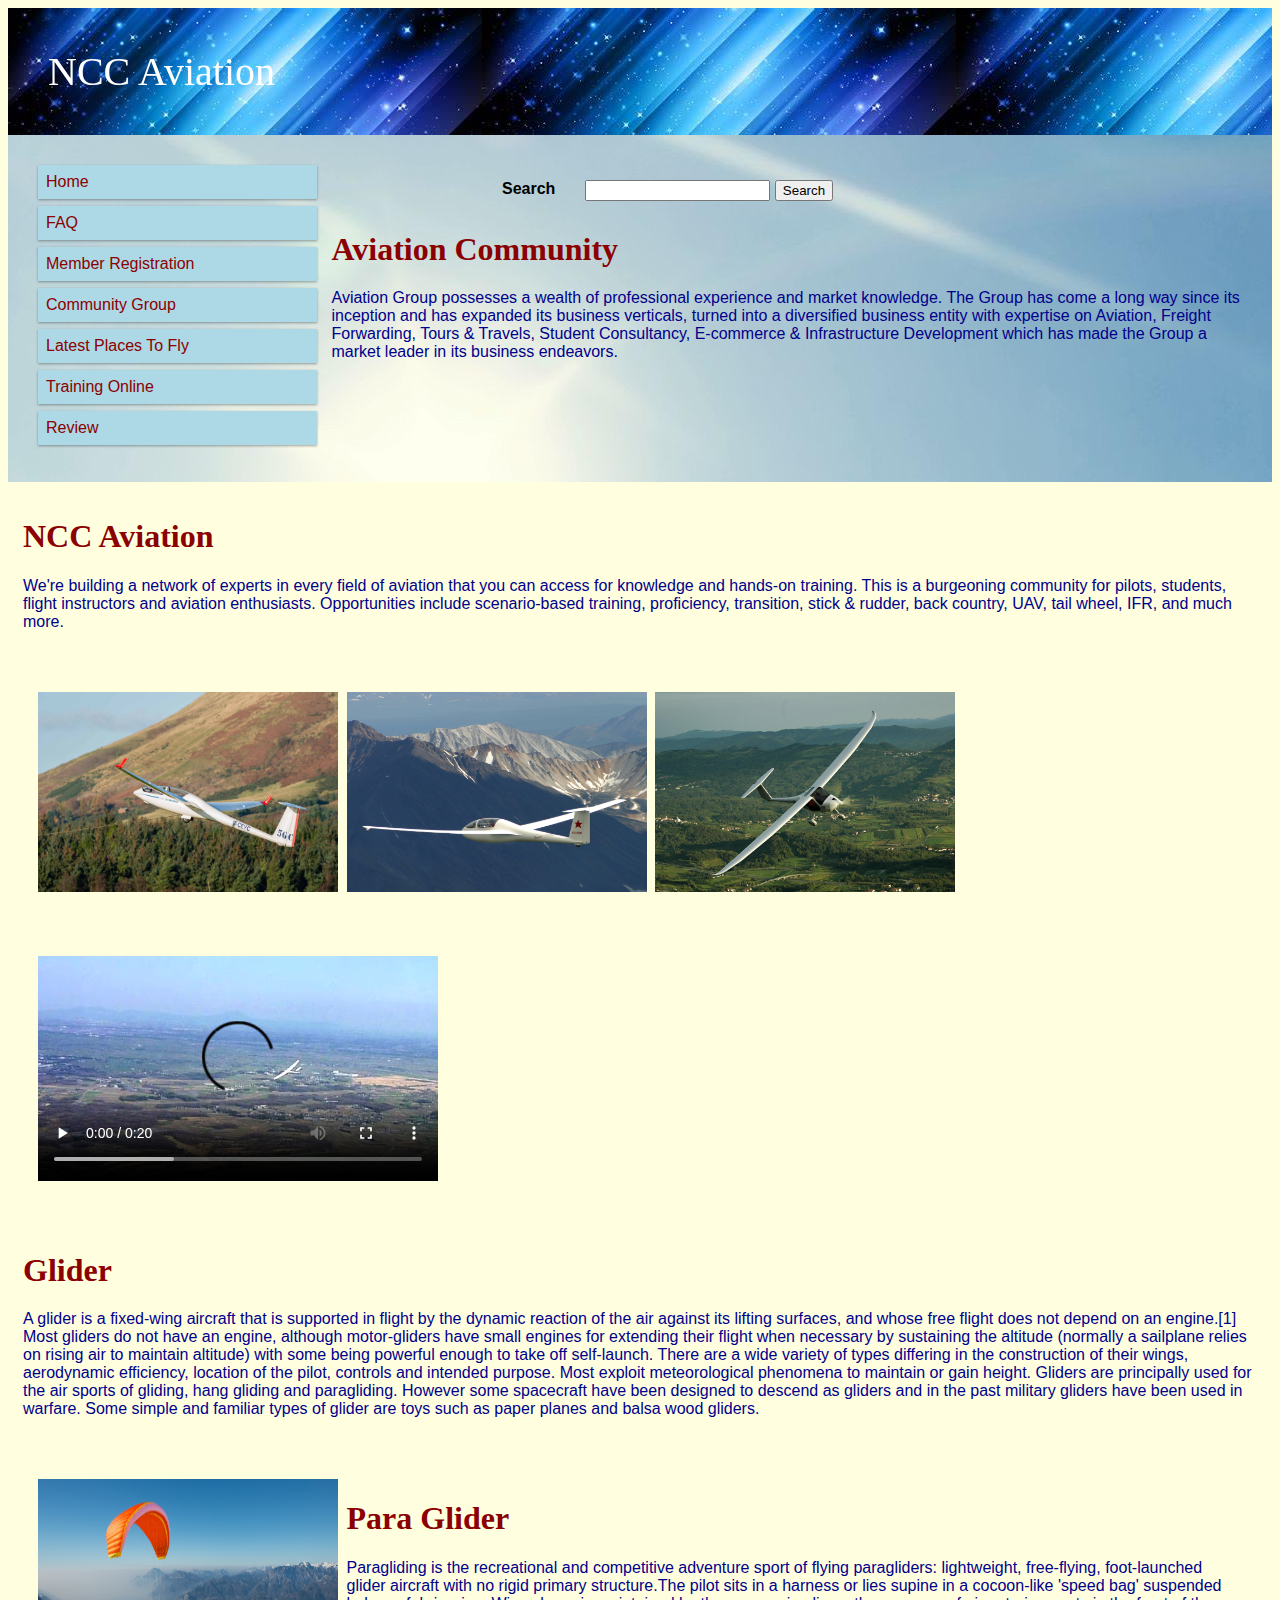
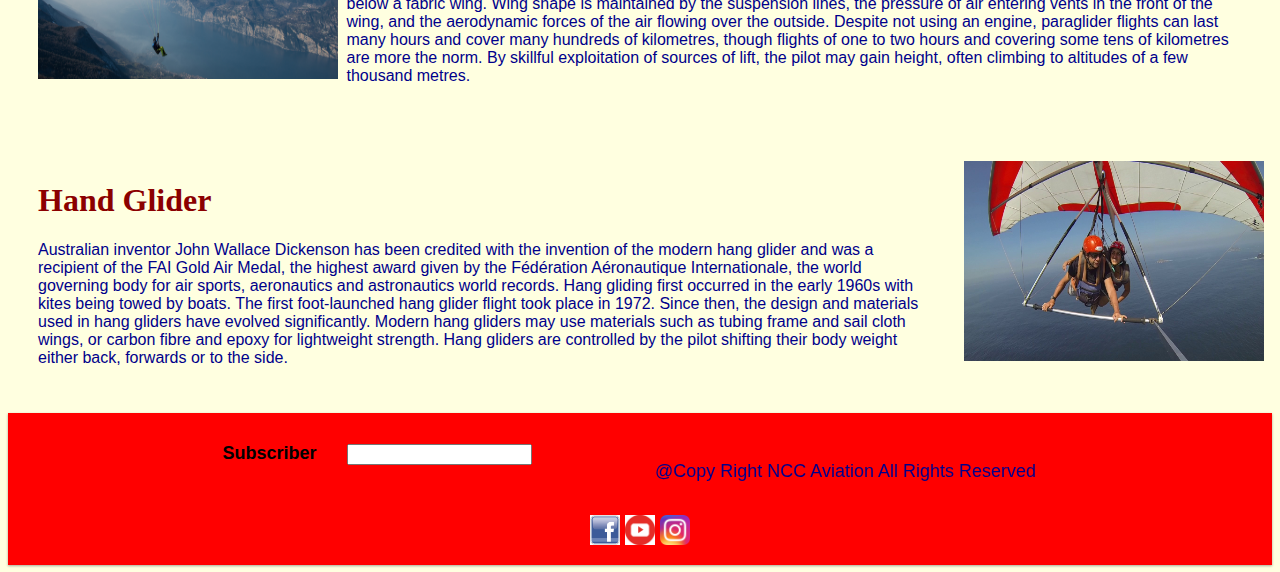
<file: index.html>
<!DOCTYPE html>
<html>

<head>
	<meta name="viewport" content="width=device-width, initial-scale=1.0">
	<title>Home</title>
	<link rel="stylesheet" type="text/css" href="WebCss.css">
</head>

<body>
	<header>NCC Aviation</header>
	<section>
		<div class="col-3 col-m-12" id="Cloudbg">
			<nav class="col-3 col-m-3 menu">
				<ul>
					<li><a href="/">Home</a></li>
					<li><a href="FAQ.html">FAQ</a></li>
					<li><a href="Member Registration.html">Member Registration</a></li>
					<li><a href="Community Group.html">Community Group</a></li>
					<li><a href="Latest Places To Fly.html">Latest Places To Fly</a></li>
					<li><a href="Training Online.html">Training Online</a></li>
					<li><a href="Review.html">Review</a></li>
				</ul>
			</nav>
			<div class="col-6 col-m-9">
				<form>
					<div class="col-3 col-m-3" style="text-align: right;">
						<b>Search</b>
					</div>
					<div class="col-3 col-m-6">
						<input type="text" name="">
						<input type="button" name="btnsearch" value="Search">
					</div>

				</form>
			</div>
			<br>
			<br>
			<br>
			<div>

				<h1 style="text-align: left;">Aviation Community</h1>
				<p>
					Aviation Group possesses a wealth of professional experience and market knowledge. The Group has
					come a long way since its inception and has expanded its business verticals, turned into a
					diversified business entity with expertise on Aviation, Freight Forwarding, Tours & Travels, Student
					Consultancy, E-commerce & Infrastructure Development which has made the Group a market leader in its
					business endeavors.
				</p>
			</div>
		</div>
		<div class="col-3 col-m-12">
			<h1>NCC Aviation</h1>
			<p>We're building a network of experts in every field of aviation that you can access for knowledge and
				hands-on training. This is a burgeoning community for pilots, students, flight instructors and aviation
				enthusiasts. Opportunities include scenario-based training, proficiency, transition, stick & rudder,
				back country, UAV, tail wheel, IFR, and much more.</p>
		</div>
		<div class="col-3 col-m-12">
			<div class="col-3 col-m-3">
				<img src="Image/G2.jfif" width="300" height="200">
			</div>
			<div class="col-3 col-m-3">
				<img src="Image/G3.jfif" width="300" height="200">
			</div>
			<div class="col-3 col-m-3">
				<img src="Image/G4.jfif" width="300" height="200">
			</div>
		</div>
		<div class="col-3 col-m-12">
			<div class="col-3 col-m-6">
				<video width="400px" controls="">
					<source src="Image/GV.webm" type="video/webm">
				</video>
			</div>
		</div>
		<div class="col-3 col-m-12">
			<h1>Glider</h1>
			<p>A glider is a fixed-wing aircraft that is supported in flight by the dynamic reaction of the air against
				its lifting surfaces, and whose free flight does not depend on an engine.[1] Most gliders do not have an
				engine, although motor-gliders have small engines for extending their flight when necessary by
				sustaining the altitude (normally a sailplane relies on rising air to maintain altitude) with some being
				powerful enough to take off self-launch.

				There are a wide variety of types differing in the construction of their wings, aerodynamic efficiency,
				location of the pilot, controls and intended purpose. Most exploit meteorological phenomena to maintain
				or gain height. Gliders are principally used for the air sports of gliding, hang gliding and
				paragliding. However some spacecraft have been designed to descend as gliders and in the past military
				gliders have been used in warfare. Some simple and familiar types of glider are toys such as paper
				planes and balsa wood gliders.</p>
		</div>
		<div class="col-3 col-m-12">
			<div class="col-3 col-m-3">
				<img src="Image/PG.jfif" width="300" height="200">
			</div>
			<div class="col-3 col-m-9">
				<h1>Para Glider</h1>
				<p>Paragliding is the recreational and competitive adventure sport of flying paragliders: lightweight,
					free-flying, foot-launched glider aircraft with no rigid primary structure.The pilot sits in a
					harness or lies supine in a cocoon-like 'speed bag' suspended below a fabric wing. Wing shape is
					maintained by the suspension lines, the pressure of air entering vents in the front of the wing, and
					the aerodynamic forces of the air flowing over the outside.

					Despite not using an engine, paraglider flights can last many hours and cover many hundreds of
					kilometres, though flights of one to two hours and covering some tens of kilometres are more the
					norm. By skillful exploitation of sources of lift, the pilot may gain height, often climbing to
					altitudes of a few thousand metres.</p>
			</div>
		</div>
		<div class="col-3 col-m-12">
			<div class="col-3 col-m-9">
				<h1>Hand Glider</h1>
				<p>Australian inventor John Wallace Dickenson has been credited with the invention of the modern hang
					glider and was a recipient of the FAI Gold Air Medal, the highest award given by the Fédération
					Aéronautique Internationale, the world governing body for air sports, aeronautics and astronautics
					world records.

					Hang gliding first occurred in the early 1960s with kites being towed by boats. The first
					foot-launched hang glider flight took place in 1972. Since then, the design and materials used in
					hang gliders have evolved significantly. Modern hang gliders may use materials such as tubing frame
					and sail cloth wings, or carbon fibre and epoxy for lightweight strength.

					Hang gliders are controlled by the pilot shifting their body weight either back, forwards or to the
					side.</p>
			</div>
			<div class="col-3 col-m-3">
				<img src="Image/HG.jpg" width="300" height="200">
			</div>
		</div>
	</section>
	<footer class="col-3 col-m-12">

		<div class="col-3 col-m-3" style="text-align: right;">
			<b>Subscriber</b>
		</div>
		<div class="col-3 col-m-3" style="text-align: left;">
			<input type="text" name="">

		</div>


		<p class="col-3 col-m-6" style="text-align: left;">@Copy Right NCC Aviation All Rights Reserved</p>
		<a href="www.facebook.com"><img src="Image/IconF.jfif" width="30px" height="30px"></a>
		<a href="https://www.youtube.com/"><img src="Image/IconY.jfif" width="30px" height="30px"></a>
		<a href="www.instagram.com"><img src="Image/IconI.png" width="30px" height="30px"></a>
	</footer>
</body>

</html>
</file>
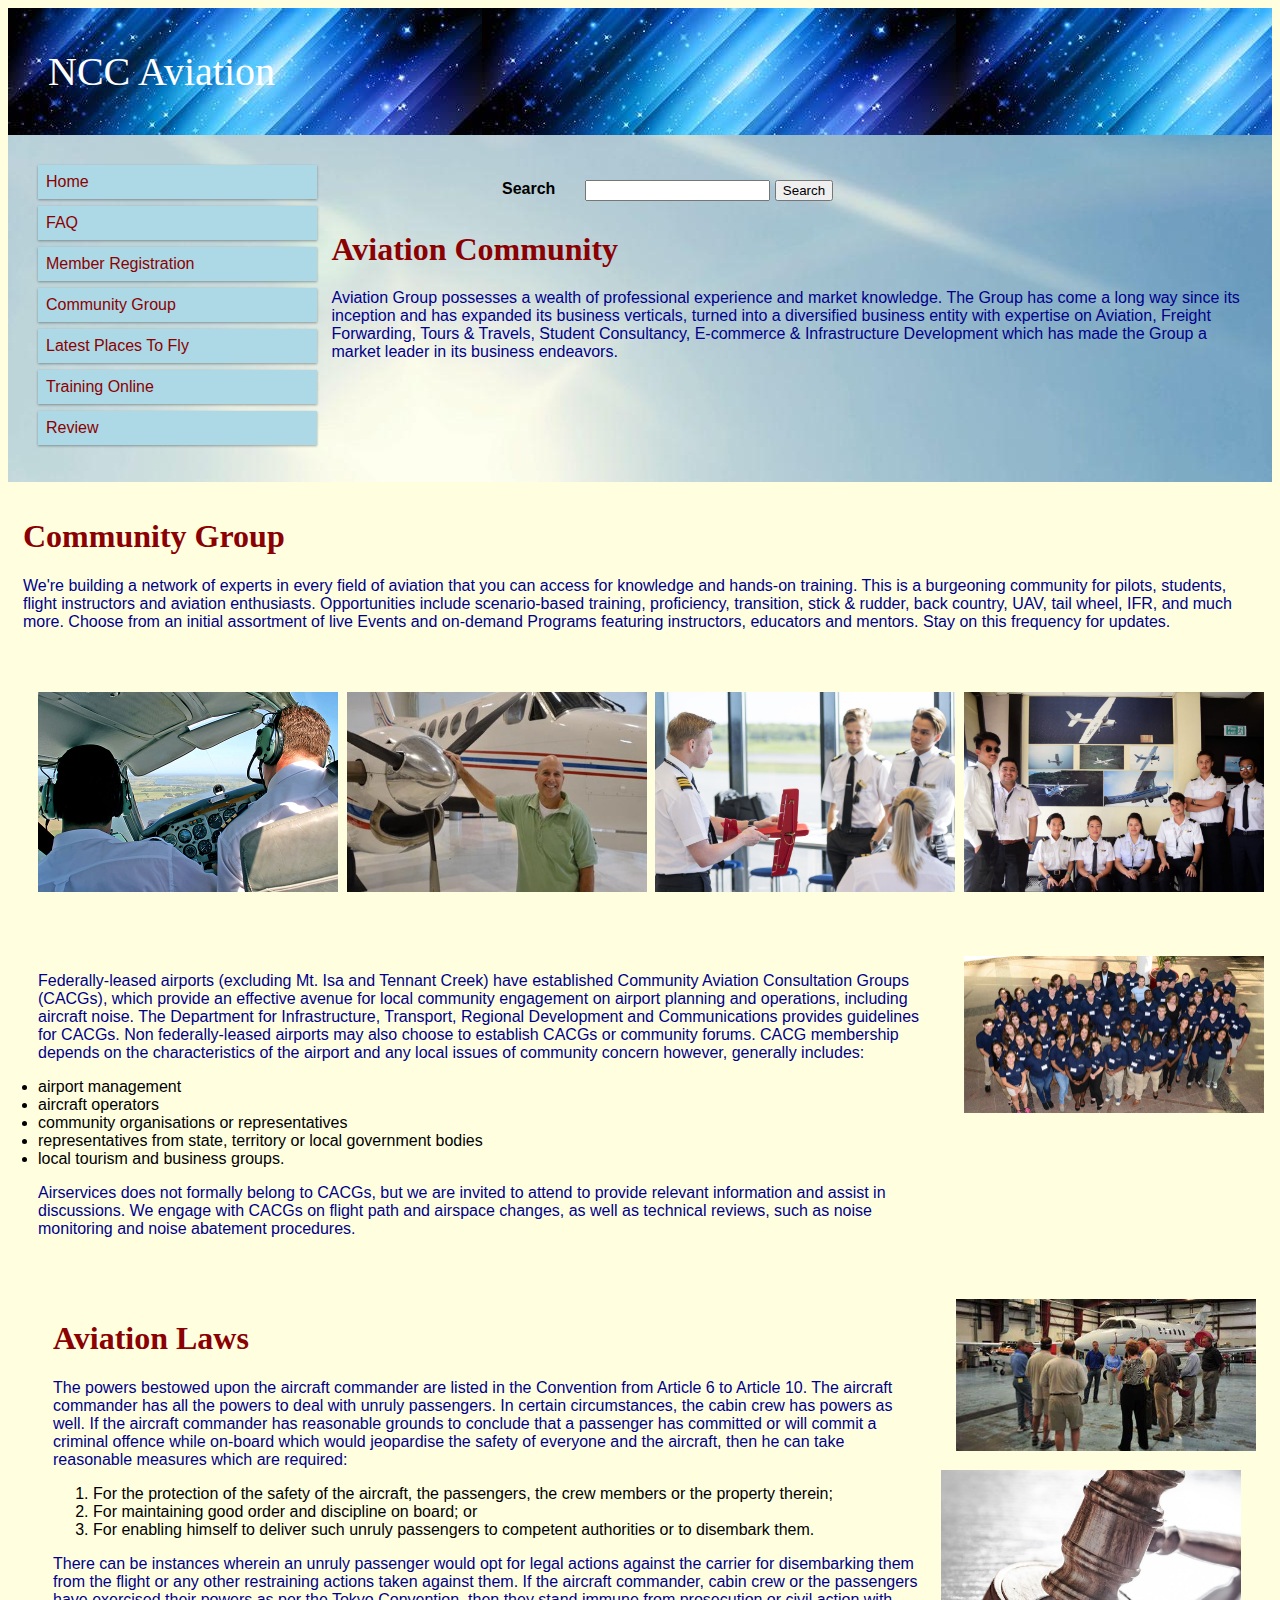
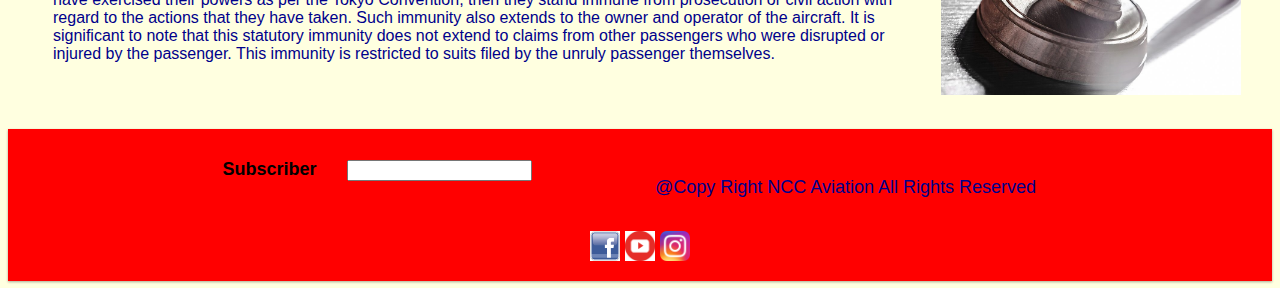
<file: Community Group.html>
<!DOCTYPE html>
<html>

<head>
	<meta name="viewport" content="width=device-width, initial-scale=1.0">
	<title>Community Group</title>
	<link rel="stylesheet" type="text/css" href="WebCss.css">
</head>

<body>
	<header>NCC Aviation</header>
	<section>
		<div class="col-3 col-m-12" id="Cloudbg">
			<nav class="col-3 col-m-3 menu">
				<ul>
					<li><a href="index.html">Home</a></li>
					<li><a href="FAQ.html">FAQ</a></li>
					<li><a href="Member Registration.html">Member Registration</a></li>
					<li><a href="Community Group.html">Community Group</a></li>
					<li><a href="Latest Places To Fly.html">Latest Places To Fly</a></li>
					<li><a href="Training Online.html">Training Online</a></li>
					<li><a href="Review.html">Review</a></li>
				</ul>
			</nav>
			<div class="col-6 col-m-9">

				<div class="col-3 col-m-3" style="text-align: right;">
					<b>Search</b>
				</div>
				<div class="col-3 col-m-6">
					<input type="text" name="">
					<input type="button" name="btnsearch" value="Search">
				</div>
			</div>
			<br>
			<br>
			<br>
			<div>

				<h1 style="text-align: left;">Aviation Community</h1>
				<p>
					Aviation Group possesses a wealth of professional experience and market knowledge. The Group has
					come a long way since its inception and has expanded its business verticals, turned into a
					diversified business entity with expertise on Aviation, Freight Forwarding, Tours & Travels, Student
					Consultancy, E-commerce & Infrastructure Development which has made the Group a market leader in its
					business endeavors.
				</p>
			</div>
		</div>
		<div class="col-3 col-m-12">
			<h1>Community Group</h1>
			<p>We're building a network of experts in every field of aviation that you can access for knowledge and
				hands-on training. This is a burgeoning community for pilots, students, flight instructors and aviation
				enthusiasts. Opportunities include scenario-based training, proficiency, transition, stick & rudder,
				back country, UAV, tail wheel, IFR, and much more.
				Choose from an initial assortment of live Events and on-demand Programs featuring instructors, educators
				and mentors. Stay on this frequency for updates.</p>
		</div>
		<div class="col-3 col-m-12">
			<div class="col-3 col-m-3">
				<img src="Image/AG2.jfif" width="300" height="200">
			</div>
			<div class="col-3 col-m-3">
				<img src="Image/AG5.jpg" width="300" height="200">
			</div>
			<div class="col-3 col-m-3">
				<img src="Image/AG3.jpg" width="300" height="200">
			</div>
			<div class="col-3 col-m-3">
				<img src="Image/AG4.jpg" width="300" height="200">
			</div>
		</div>
		<div class="col-3 col-m-12">
			<div class="col-3 col-m-9">
				<p>Federally-leased airports (excluding Mt. Isa and Tennant Creek) have established Community Aviation
					Consultation Groups (CACGs), which provide an effective avenue for local community engagement on
					airport planning and operations, including aircraft noise. The Department for Infrastructure,
					Transport, Regional Development and Communications provides guidelines for CACGs.

					Non federally-leased airports may also choose to establish CACGs or community forums.

					CACG membership depends on the characteristics of the airport and any local issues of community
					concern however, generally includes:

					<li>airport management</li>
					<li>aircraft operators</li>
					<li>community organisations or representatives</li>
					<li>representatives from state, territory or local government bodies</li>
					<li>local tourism and business groups.</li>
				<p>Airservices does not formally belong to CACGs, but we are invited to attend to provide relevant
					information and assist in discussions. We engage with CACGs on flight path and airspace changes, as
					well as technical reviews, such as noise monitoring and noise abatement procedures.</p>
			</div>
			<div class="col-3 col-m-3">
				<img src="Image/AG1.jpg" width="300">

			</div>
			</p>
			<div class="col-3 col-m-12">
				<div class="col-3 col-m-9">
					<h1>Aviation Laws</h1>
					<p>The powers bestowed upon the aircraft commander are listed in the Convention from Article 6 to
						Article 10. The aircraft commander has all the powers to deal with unruly passengers. In certain
						circumstances, the cabin crew has powers as well. If the aircraft commander has reasonable
						grounds to conclude that a passenger has committed or will commit a criminal offence while
						on-board which would jeopardise the safety of everyone and the aircraft, then he can take
						reasonable measures which are required:
					<ol type="1">
						<li>For the protection of the safety of the aircraft, the passengers, the crew members or the
							property therein;</li>
						<li>For maintaining good order and discipline on board; or</li>
						<li>For enabling himself to deliver such unruly passengers to competent authorities or to
							disembark them.</li>
					</ol>
					<p>There can be instances wherein an unruly passenger would opt for legal actions against the
						carrier for disembarking them from the flight or any other restraining actions taken against
						them. If the aircraft commander, cabin crew or the passengers have exercised their powers as per
						the Tokyo Convention, then they stand immune from prosecution or civil action with regard to the
						actions that they have taken. Such immunity also extends to the owner and operator of the
						aircraft.

						It is significant to note that this statutory immunity does not extend to claims from other
						passengers who were disrupted or injured by the passenger. This immunity is restricted to suits
						filed by the unruly passenger themselves.
					</p>
				</div>
				<div class="col-3 col-m-3">
					<img src="Image/AG6.jfif" width="300">
				</div>
				<br>
				<br>
				<img src="Image/AG7.jpg" width="300">

			</div>
	</section>
	
	<footer class="col-3 col-m-12">
		<div class="col-3 col-m-3" style="text-align: right;">
			<b>Subscriber</b>
		</div>
		<div class="col-3 col-m-3" style="text-align: left;">
			<input type="text" name="">
		</div>

		<p class="col-3 col-m-6" style="text-align: left;">@Copy Right NCC Aviation All Rights Reserved</p>
		<a href="www.facebook.com"><img src="Image/IconF.jfif" width="30px" height="30px"></a>
		<a href="www.youtube.com"><img src="Image/IconY.jfif" width="30px" height="30px"></a>
		<a href="www.instagram.com"><img src="Image/IconI.png" width="30px" height="30px"></a>
	</footer>
</body>

</html>
</file>
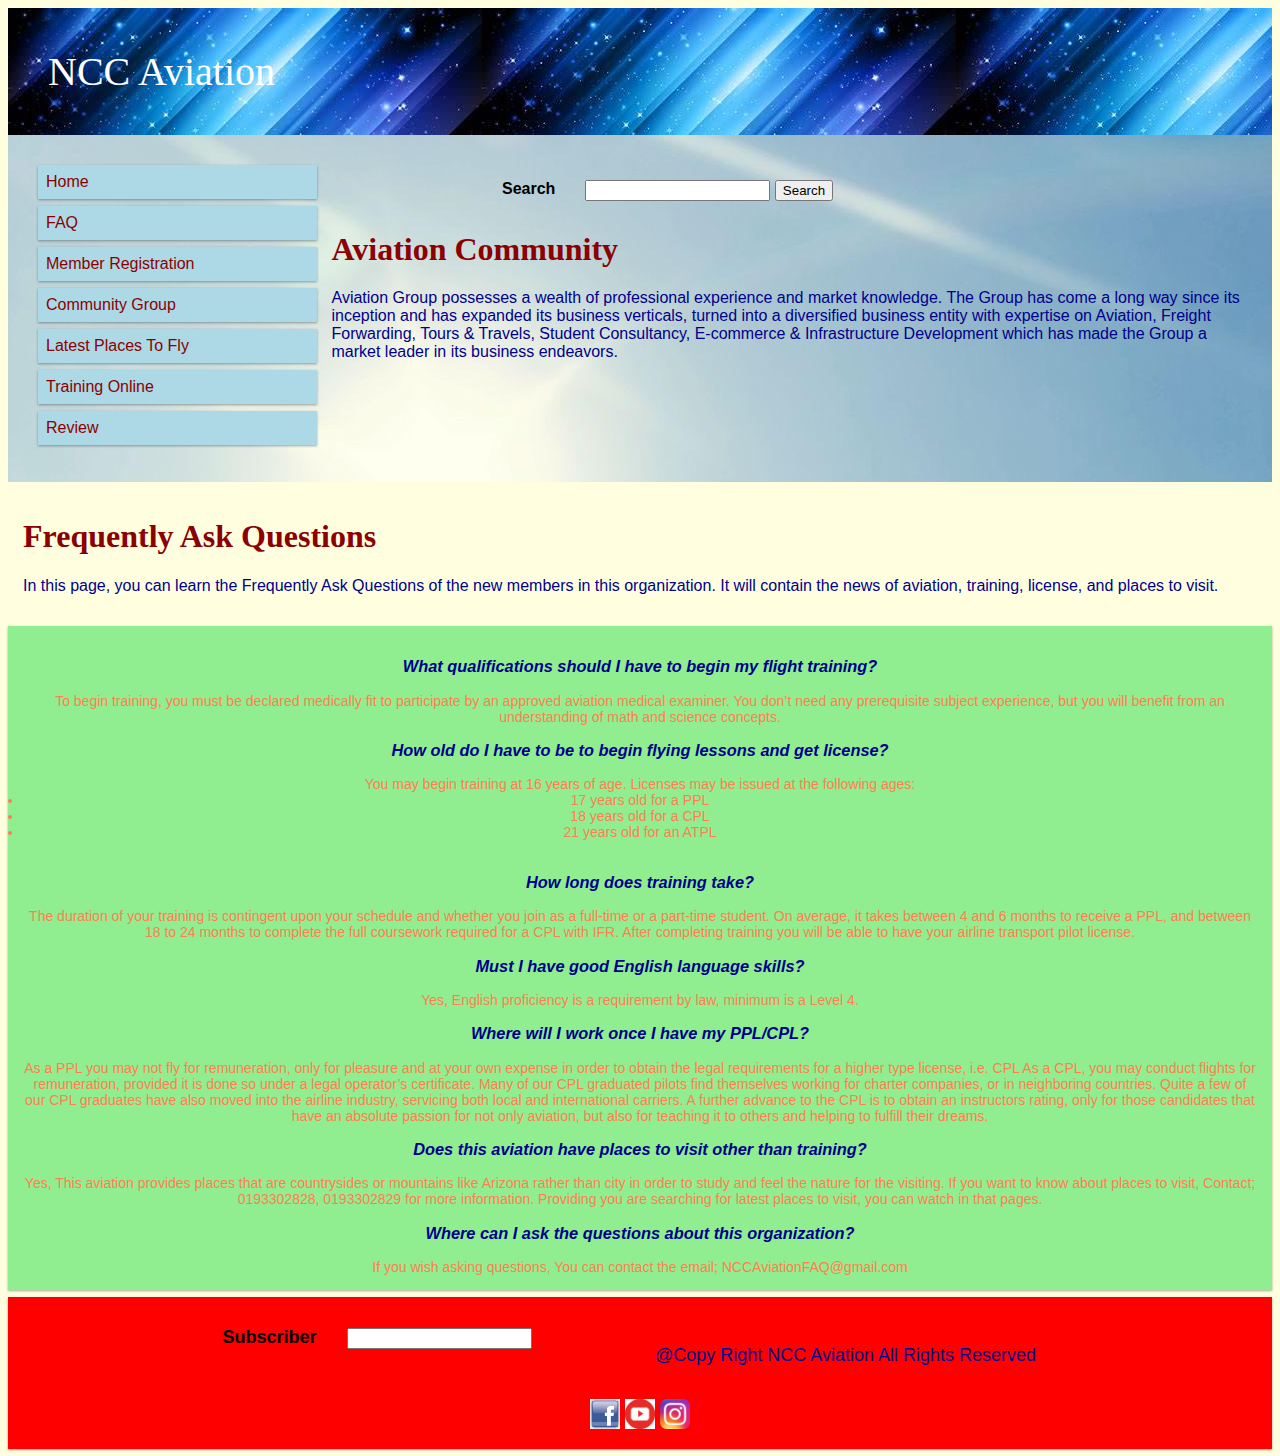
<file: FAQ.html>
<!DOCTYPE html>
<html>

<head>
	<meta name="viewport" content="width=device-width, initial-scale=1.0">
	<title>FAQ</title>
	<link rel="stylesheet" type="text/css" href="WebCss.css">
</head>

<body>
	<header>NCC Aviation</header>
	<section>
		<div class="col-3 col-m-12" id="Cloudbg">
			<nav class="col-3 col-m-3 menu">
				<ul>
					<li><a href="index.html">Home</a></li>
					<li><a href="FAQ.html">FAQ</a></li>
					<li><a href="Member Registration.html">Member Registration</a></li>
					<li><a href="Community Group.html">Community Group</a></li>
					<li><a href="Latest Places To Fly.html">Latest Places To Fly</a></li>
					<li><a href="Training Online.html">Training Online</a></li>
					<li><a href="Review.html">Review</a></li>
				</ul>
			</nav>
			<div class="col-6 col-m-9">
				<form>
					<div class="col-3 col-m-3" style="text-align: right;">
						<b>Search</b>
					</div>
					<div class="col-3 col-m-6">
						<input type="text" name="">
						<input type="button" name="btnsearch" value="Search">
					</div>

				</form>
			</div>
			<br>
			<br>
			<br>
			<div>

				<h1 style="text-align: left;">Aviation Community</h1>
				<p>
					Aviation Group possesses a wealth of professional experience and market knowledge. The Group has
					come a long way since its inception and has expanded its business verticals, turned into a
					diversified business entity with expertise on Aviation, Freight Forwarding, Tours & Travels, Student
					Consultancy, E-commerce & Infrastructure Development which has made the Group a market leader in its
					business endeavors.
				</p>
			</div>
		</div>
		<div class="col-3 col-m-12">
			<h1>Frequently Ask Questions</h1>
			<p>In this page, you can learn the Frequently Ask Questions of the new members in this organization. It will
				contain the news of aviation, training, license, and places to visit.</p>
		</div>
		<aside class="col-3 col-m-12">
			<h3>What qualifications should I have to begin my flight training?
			</h3>
			To begin training, you must be declared medically fit to participate by an approved aviation medical
			examiner. You don’t need any prerequisite subject experience, but you will benefit from an understanding of
			math and science concepts.<br>
			<h3>How old do I have to be to begin flying lessons and get license?</h3>
			You may begin training at 16 years of age. Licenses may be issued at the following ages:

			<li>17 years old for a PPL</li>
			<li>18 years old for a CPL</li>
			<li>21 years old for an ATPL</li>
			<br>
			<h3>How long does training take?
			</h3>
			The duration of your training is contingent upon your schedule and whether you join as a full-time or a
			part-time student. On average, it takes between 4 and 6 months to receive a PPL, and between 18 to 24 months
			to complete the full coursework required for a CPL with IFR. After completing training you will be able to
			have your airline transport pilot license.<br>
			<h3>Must I have good English language skills?
			</h3>
			Yes, English proficiency is a requirement by law, minimum is a Level 4.
			<br>
			<h3>
				Where will I work once I have my PPL/CPL?

			</h3>
			As a PPL you may not fly for remuneration, only for pleasure and at your own expense in order to obtain the
			legal requirements for a higher type license, i.e. CPL
			As a CPL, you may conduct flights for remuneration, provided it is done so under a legal operator’s
			certificate. Many of our CPL graduated pilots find themselves working for charter companies, or in
			neighboring countries. Quite a few of our CPL graduates have also moved into the airline industry, servicing
			both local and international carriers. A further advance to the CPL is to obtain an instructors rating, only
			for those candidates that have an absolute passion for not only aviation, but also for teaching it to others
			and helping to fulfill their dreams.<br>
			<h3>Does this aviation have places to visit other than training?
			</h3>
			Yes, This aviation provides places that are countrysides or mountains like Arizona rather than city in order
			to study and feel the nature for the visiting. If you want to know about places to visit, Contact;
			0193302828, 0193302829 for more information. Providing you are searching for latest places to visit, you can
			watch in that pages.
			<br>
			<h3>Where can I ask the questions about this organization?
			</h3>
			If you wish asking questions, You can contact the email; NCCAviationFAQ@gmail.com
			<br>
		</aside>
	</section>

	<footer class="col-3 col-m-12">
		<div class="col-3 col-m-3" style="text-align: right;">
			<b>Subscriber</b>
		</div>
		<div class="col-3 col-m-3" style="text-align: left;">
			<input type="text" name="">
		</div>
		<p class="col-3 col-m-6" style="text-align: left;">@Copy Right NCC Aviation All Rights Reserved</p>
		<a href="www.facebook.com"><img src="Image/IconF.jfif" width="30px" height="30px"></a>
		<a href="www.youtube.com"><img src="Image/IconY.jfif" width="30px" height="30px"></a>
		<a href="www.instagram.com"><img src="Image/IconI.png" width="30px" height="30px"></a>
	</footer>
</body>

</html>
</file>
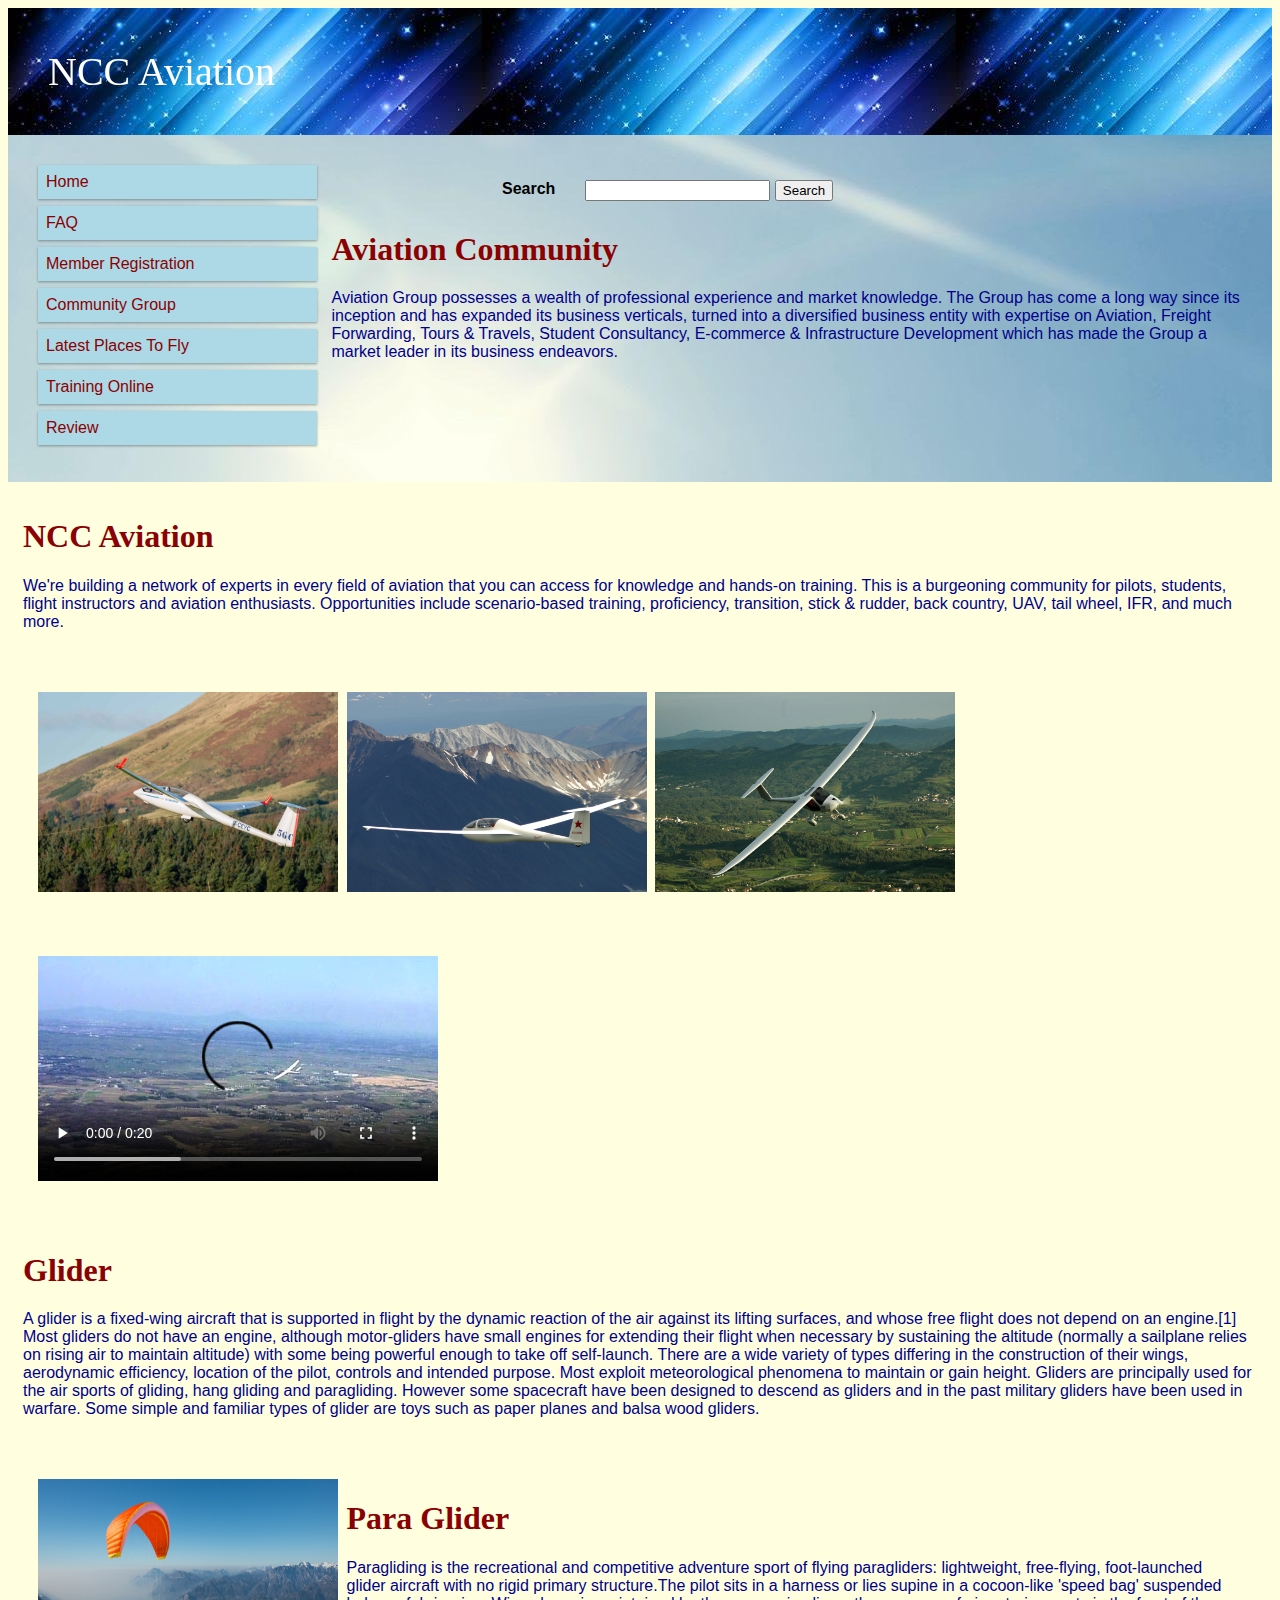
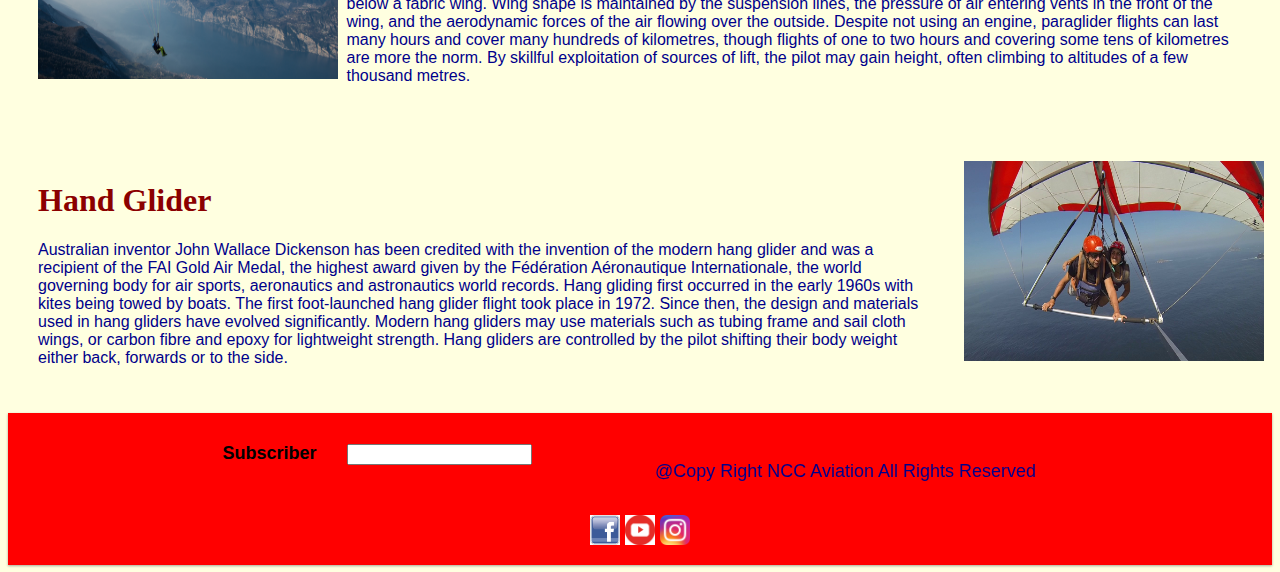
<file: Home.html>
<!DOCTYPE html>
<html>
<head>
	<meta name="viewport" content="width=device-width, initial-scale=1.0">
	<title>Home</title>
	<link rel="stylesheet" type="text/css" href="WebCss.css">
</head>
<body><header>NCC Aviation</header>
<section> 
	<div class="col-3 col-m-12" id="Cloudbg">
<nav class="col-3 col-m-3 menu">
<ul>
	<li><a href="Home.html">Home</a></li>
	<li><a href="FAQ.html">FAQ</a></li>
	<li><a href="Member Registration.html">Member Registration</a></li>
	<li><a href="Community Group.html">Community Group</a></li>
	<li><a href="Latest Places To Fly.html">Latest Places To Fly</a></li>
	<li><a href="Training Online.html">Training Online</a></li>
	<li><a href="Review.html">Review</a></li>
</ul>
</nav>
	<div class="col-6 col-m-9">
	<form>
		<div class="col-3 col-m-3" style="text-align: right;">
		<b>Search</b>
		</div>
		<div class="col-3 col-m-6">
			<input type="text" name="">
			<input type="button" name="btnsearch" value="Search">
		</div>

	</form>
</div>
<br>
<br>
<br>
	<div>

	<h1 style="text-align: left;">Aviation Community</h1>
		<p>
Aviation Group possesses a wealth of professional experience and market knowledge. The Group has come a long way since its inception and has expanded its business verticals, turned into a diversified business entity with expertise on Aviation, Freight Forwarding, Tours & Travels, Student Consultancy, E-commerce & Infrastructure Development which has made the Group a market leader in its business endeavors.
</p></div>
	</div>
	<div class="col-3 col-m-12">
	<h1>NCC Aviation</h1>
	<p>We're building a network of experts in every field of aviation that you can access for knowledge and hands-on training.  This is a burgeoning community for pilots, students, flight instructors and aviation enthusiasts.  Opportunities include scenario-based training, proficiency, transition, stick & rudder, back country, UAV, tail wheel, IFR, and much more.</p></div>
<div class="col-3 col-m-12">
		<div class="col-3 col-m-3">
			<img src="Image/G2.jfif" width="300" height="200">
		</div>
		<div class="col-3 col-m-3">
			<img src="Image/G3.jfif" width="300" height="200">
		</div>
		<div class="col-3 col-m-3">
			<img src="Image/G4.jfif" width="300" height="200">
		</div>
	</div>
	<div class="col-3 col-m-12">
<div class="col-3 col-m-6">
		<video width="400px" controls="" >
			<source src="Image/GV.webm" type="video/webm">
		</video>
	</div>
</div>
<div class="col-3 col-m-12">
		<h1>Glider</h1>
		<p>A glider is a fixed-wing aircraft that is supported in flight by the dynamic reaction of the air against its lifting surfaces, and whose free flight does not depend on an engine.[1] Most gliders do not have an engine, although motor-gliders have small engines for extending their flight when necessary by sustaining the altitude (normally a sailplane relies on rising air to maintain altitude) with some being powerful enough to take off self-launch.

There are a wide variety of types differing in the construction of their wings, aerodynamic efficiency, location of the pilot, controls and intended purpose. Most exploit meteorological phenomena to maintain or gain height. Gliders are principally used for the air sports of gliding, hang gliding and paragliding. However some spacecraft have been designed to descend as gliders and in the past military gliders have been used in warfare. Some simple and familiar types of glider are toys such as paper planes and balsa wood gliders.</p></div>
	<div class="col-3 col-m-12">
		<div class="col-3 col-m-3">
			<img src="Image/PG.jfif" width="300" height="200">
		</div>
		<div class="col-3 col-m-9">
			<h1>Para Glider</h1>
			<p>Paragliding is the recreational and competitive adventure sport of flying paragliders: lightweight, free-flying, foot-launched glider aircraft with no rigid primary structure.The pilot sits in a harness or lies supine in a cocoon-like 'speed bag' suspended below a fabric wing. Wing shape is maintained by the suspension lines, the pressure of air entering vents in the front of the wing, and the aerodynamic forces of the air flowing over the outside.

Despite not using an engine, paraglider flights can last many hours and cover many hundreds of kilometres, though flights of one to two hours and covering some tens of kilometres are more the norm. By skillful exploitation of sources of lift, the pilot may gain height, often climbing to altitudes of a few thousand metres.</p>
</div>
</div>
<div class="col-3 col-m-12">
	<div class="col-3 col-m-9">
			<h1>Hand Glider</h1>
			<p>Australian inventor John Wallace Dickenson has been credited with the invention of the modern hang glider and was a recipient of the FAI Gold Air Medal, the highest award given by the Fédération Aéronautique Internationale, the world governing body for air sports, aeronautics and astronautics world records.

Hang gliding first occurred in the early 1960s with kites being towed by boats. The first foot-launched hang glider flight took place in 1972. Since then, the design and materials used in hang gliders have evolved significantly. Modern hang gliders may use materials such as tubing frame and sail cloth wings, or carbon fibre and epoxy for lightweight strength.

Hang gliders are controlled by the pilot shifting their body weight either back, forwards or to the side.</p>
</div>
<div class="col-3 col-m-3">
			<img src="Image/HG.jpg" width="300" height="200">
		</div>
</div>
</section>
<footer class="col-3 col-m-12">
	
		<div class="col-3 col-m-3" style="text-align: right;">
		<b>Subscriber</b>
		</div>
		<div class="col-3 col-m-3" style="text-align: left;">
			<input type="text" name="">
		
		</div>
		

	<p class="col-3 col-m-6" style="text-align: left;">@Copy Right NCC Aviation All Rights Reserved</p>
	<a href="www.facebook.com"><img src="Image/IconF.jfif" width="30px" height="30px"></a>
	<a href="https://www.youtube.com/"><img src="Image/IconY.jfif" width="30px" height="30px"></a>
	<a href="www.instagram.com"><img src="Image/IconI.png" width="30px" height="30px"></a>
</footer>
</file>
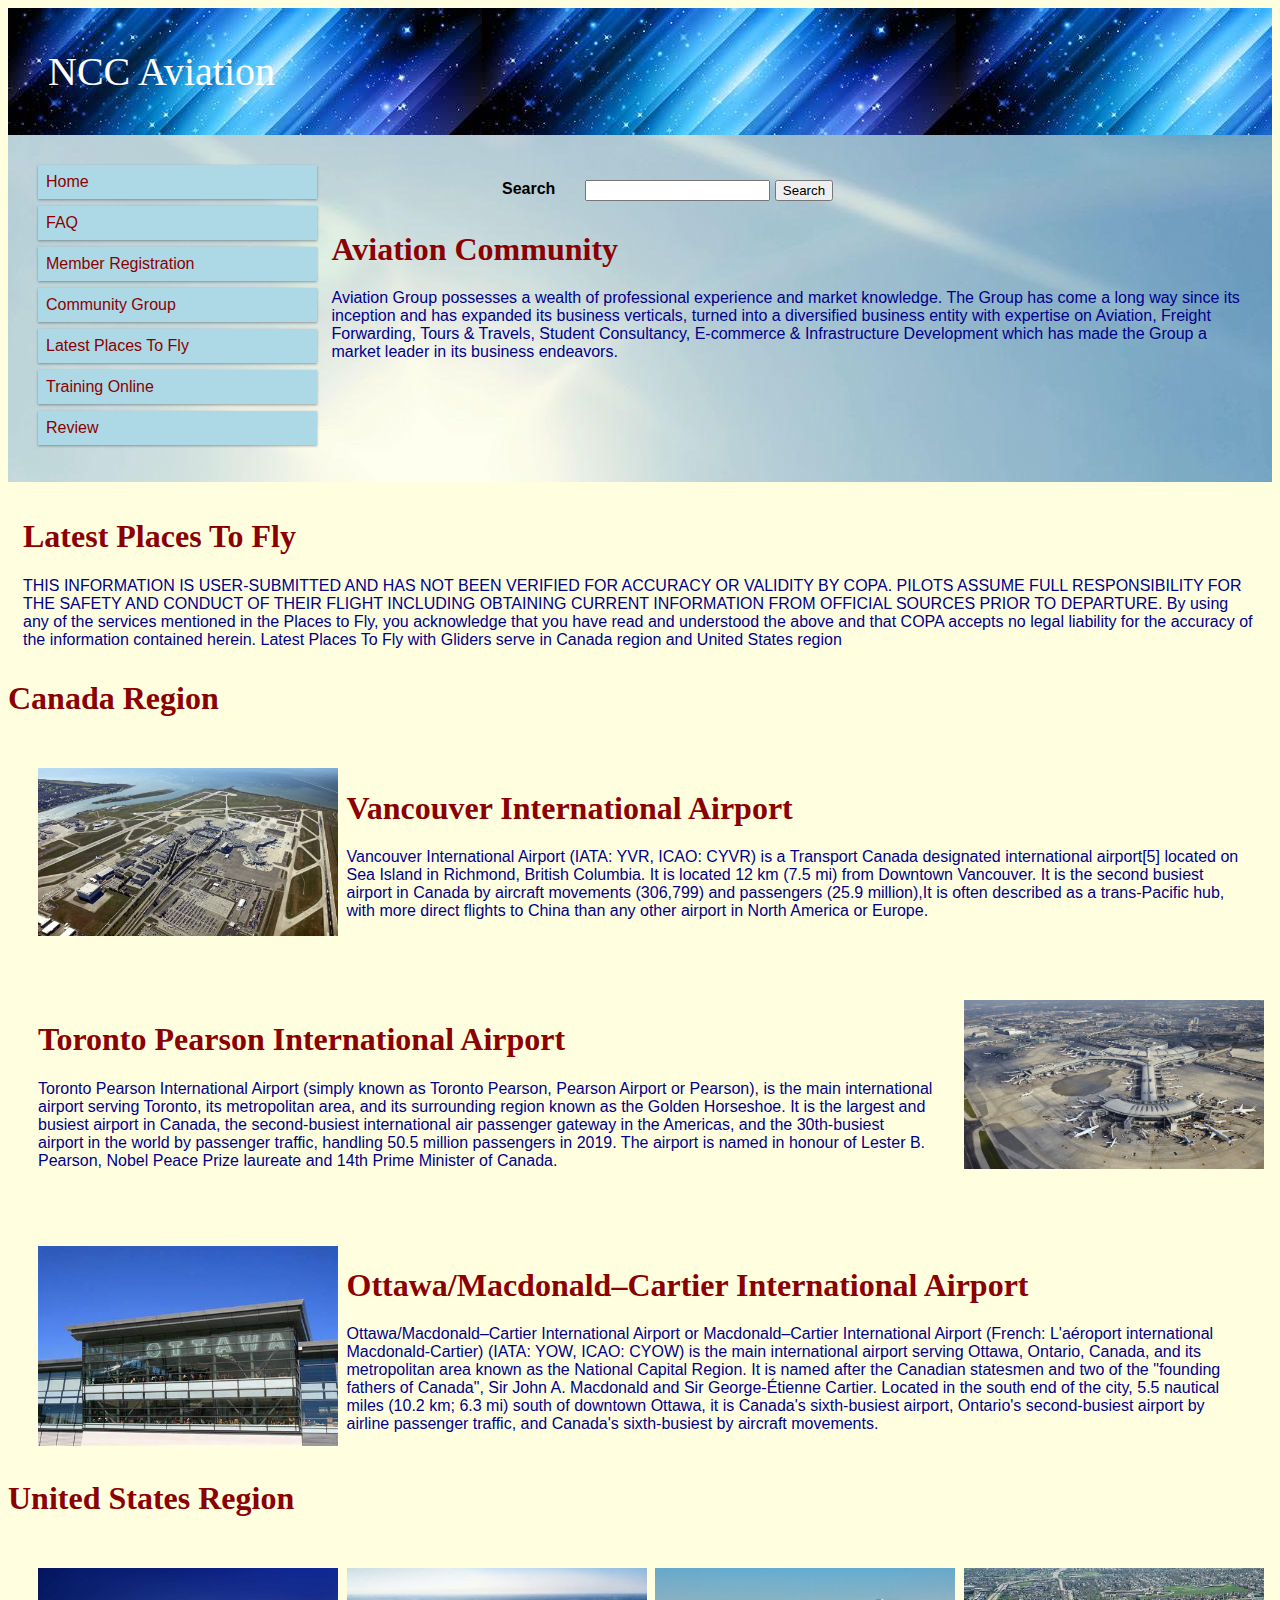
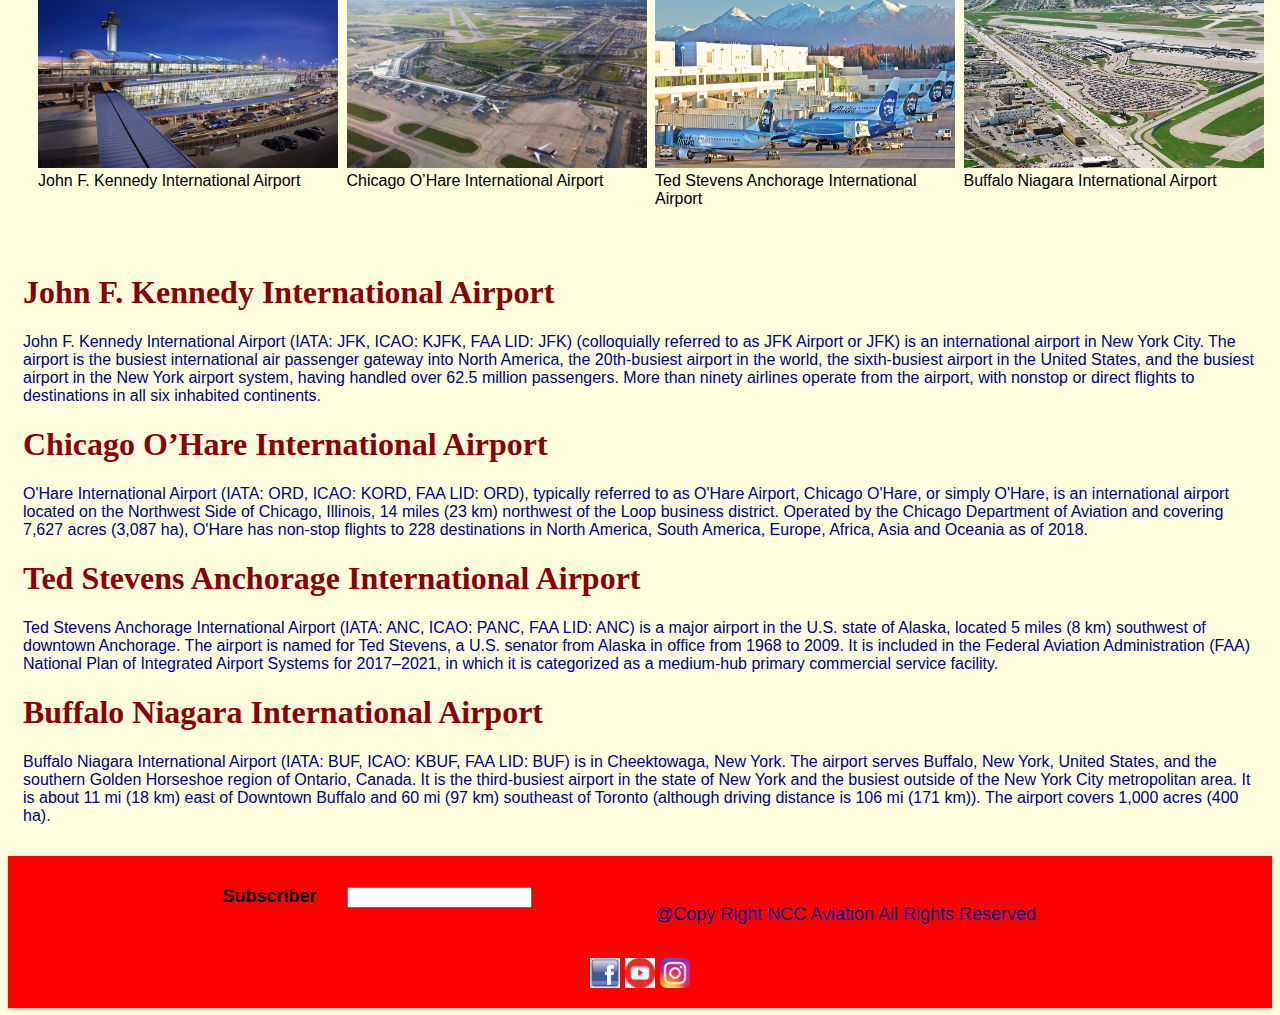
<file: Latest Places To Fly.html>
<!DOCTYPE html>
<html>

<head>
	<meta name="viewport" content="width=device-width, initial-scale=1.0">
	<title>Latest Places To Fly</title>
	<link rel="stylesheet" type="text/css" href="WebCss.css">
</head>

<body>
	<header>NCC Aviation</header>
	<section>
		<div class="col-3 col-m-12" id="Cloudbg">
			<nav class="col-3 col-m-3 menu">
				<ul>
					<li><a href="index.html">Home</a></li>
					<li><a href="FAQ.html">FAQ</a></li>
					<li><a href="Member Registration.html">Member Registration</a></li>
					<li><a href="Community Group.html">Community Group</a></li>
					<li><a href="Latest Places To Fly.html">Latest Places To Fly</a></li>
					<li><a href="Training Online.html">Training Online</a></li>
					<li><a href="Review.html">Review</a></li>
				</ul>
			</nav>
			<div class="col-6 col-m-9">

				<div class="col-3 col-m-3" style="text-align: right;">
					<b>Search</b>
				</div>
				<div class="col-3 col-m-6">
					<input type="text" name="">
					<input type="button" name="btnsearch" value="Search">
				</div>


			</div>
			<br>
			<br>
			<br>
			<div>

				<h1 style="text-align: left;">Aviation Community</h1>
				<p>
					Aviation Group possesses a wealth of professional experience and market knowledge. The Group has
					come a long way since its inception and has expanded its business verticals, turned into a
					diversified business entity with expertise on Aviation, Freight Forwarding, Tours & Travels, Student
					Consultancy, E-commerce & Infrastructure Development which has made the Group a market leader in its
					business endeavors.
				</p>
			</div>
		</div>
		<div class="col-3 col-m-12">
			<h1>Latest Places To Fly</h1>
			<p>THIS INFORMATION IS USER-SUBMITTED AND HAS NOT BEEN VERIFIED FOR ACCURACY OR VALIDITY BY COPA. PILOTS
				ASSUME FULL RESPONSIBILITY FOR THE SAFETY AND CONDUCT OF THEIR FLIGHT INCLUDING OBTAINING CURRENT
				INFORMATION FROM OFFICIAL SOURCES PRIOR TO DEPARTURE.
				By using any of the services mentioned in the Places to Fly, you acknowledge that you have read and
				understood the above and that COPA accepts no legal liability for the accuracy of the information
				contained herein.
				Latest Places To Fly with Gliders serve in Canada region and United States region</p>
		</div>
		<h1>Canada Region</h1>
		<div class="col-3 col-m-12">
			<div class="col-3 col-m-3">
				<img src="Image/IA1.jfif" width="300">
			</div>
			<div class="col-3 col-m-9">
				<h1>Vancouver International Airport</h1>
				<p>
					Vancouver International Airport (IATA: YVR, ICAO: CYVR) is a Transport Canada designated
					international airport[5] located on Sea Island in Richmond, British Columbia. It is located 12 km
					(7.5 mi) from Downtown Vancouver. It is the second busiest airport in Canada by aircraft movements
					(306,799) and passengers (25.9 million),It is often described as a trans-Pacific hub, with more
					direct flights to China than any other airport in North America or Europe.
				</p>
			</div>
		</div>
		<div class="col-3 col-m-12">

			<div class="col-3 col-m-9">
				<h1>Toronto Pearson International Airport</h1>
				<p>
					Toronto Pearson International Airport (simply known as Toronto Pearson, Pearson Airport or Pearson),
					is the main international airport serving Toronto, its metropolitan area, and its surrounding region
					known as the Golden Horseshoe. It is the largest and busiest airport in Canada, the second-busiest
					international air passenger gateway in the Americas, and the 30th-busiest airport in the world by
					passenger traffic, handling 50.5 million passengers in 2019. The airport is named in honour of
					Lester B. Pearson, Nobel Peace Prize laureate and 14th Prime Minister of Canada.
				</p>
			</div>
			<div class="col-3 col-m-3">
				<img src="Image/IA9.jfif" width="300">
			</div>
		</div>
		<div class="col-3 col-m-12">
			<div class="col-3 col-m-3">
				<img src="Image/IA3.jfif" width="300">
			</div>
			<div class="col-3 col-m-9">
				<h1>Ottawa/Macdonald–Cartier International Airport</h1>
				<p>
					Ottawa/Macdonald–Cartier International Airport or Macdonald–Cartier International Airport (French:
					L'aéroport international Macdonald-Cartier) (IATA: YOW, ICAO: CYOW) is the main international
					airport serving Ottawa, Ontario, Canada, and its metropolitan area known as the National Capital
					Region. It is named after the Canadian statesmen and two of the "founding fathers of Canada", Sir
					John A. Macdonald and Sir George-Étienne Cartier. Located in the south end of the city, 5.5 nautical
					miles (10.2 km; 6.3 mi) south of downtown Ottawa, it is Canada's sixth-busiest airport, Ontario's
					second-busiest airport by airline passenger traffic, and Canada's sixth-busiest by aircraft
					movements.
				</p>
			</div>
		</div>
		<h1>United States Region</h1>
		<div class="col-3 col-m-12">
			<div class="col-3 col-m-3">
				<img src="Image/IA5.jfif" width="300" height="200">
				<caption>John F. Kennedy International Airport</caption>
			</div>
			<div class="col-3 col-m-3">
				<img src="Image/IA6.jfif" width="300" height="200">
				<caption>Chicago O’Hare International Airport</caption>
			</div>
			<div class="col-3 col-m-3">
				<img src="Image/IA7.jpg" width="300" height="200">
				<caption>Ted Stevens Anchorage International Airport</caption>
			</div>
			<div class="col-3 col-m-3">
				<img src="Image/IA8.jpg" width="300" height="200">
				<caption>Buffalo Niagara International Airport</caption>
			</div>
		</div>
		<div class="col-3 col-m-12">
			<h1>John F. Kennedy International Airport</h1>
			<p>John F. Kennedy International Airport (IATA: JFK, ICAO: KJFK, FAA LID: JFK) (colloquially referred to as
				JFK Airport or JFK) is an international airport in New York City. The airport is the busiest
				international air passenger gateway into North America, the 20th-busiest airport in the world, the
				sixth-busiest airport in the United States, and the busiest airport in the New York airport system,
				having handled over 62.5 million passengers. More than ninety airlines operate from the airport, with
				nonstop or direct flights to destinations in all six inhabited continents.</p>
			<h1>Chicago O’Hare International Airport</h1>
			<p>O'Hare International Airport (IATA: ORD, ICAO: KORD, FAA LID: ORD), typically referred to as O'Hare
				Airport, Chicago O'Hare, or simply O'Hare, is an international airport located on the Northwest Side of
				Chicago, Illinois, 14 miles (23 km) northwest of the Loop business district. Operated by the Chicago
				Department of Aviation and covering 7,627 acres (3,087 ha), O'Hare has non-stop flights to 228
				destinations in North America, South America, Europe, Africa, Asia and Oceania as of 2018.</p>
			<h1>Ted Stevens Anchorage International Airport</h1>
			<p>Ted Stevens Anchorage International Airport (IATA: ANC, ICAO: PANC, FAA LID: ANC) is a major airport in
				the U.S. state of Alaska, located 5 miles (8 km) southwest of downtown Anchorage. The airport is named
				for Ted Stevens, a U.S. senator from Alaska in office from 1968 to 2009. It is included in the Federal
				Aviation Administration (FAA) National Plan of Integrated Airport Systems for 2017–2021, in which it is
				categorized as a medium-hub primary commercial service facility.</p>
			<h1>Buffalo Niagara International Airport</h1>
			<p>Buffalo Niagara International Airport (IATA: BUF, ICAO: KBUF, FAA LID: BUF) is in Cheektowaga, New York.
				The airport serves Buffalo, New York, United States, and the southern Golden Horseshoe region of
				Ontario, Canada. It is the third-busiest airport in the state of New York and the busiest outside of the
				New York City metropolitan area. It is about 11 mi (18 km) east of Downtown Buffalo and 60 mi (97 km)
				southeast of Toronto (although driving distance is 106 mi (171 km)). The airport covers 1,000 acres (400
				ha).</p>
		</div>
	</section>
	<footer class="col-3 col-m-12">

		<div class="col-3 col-m-3" style="text-align: right;">
			<b>Subscriber</b>
		</div>
		<div class="col-3 col-m-3" style="text-align: left;">
			<input type="text" name="">

		</div>


		<p class="col-3 col-m-6" style="text-align: left;">@Copy Right NCC Aviation All Rights Reserved</p>
		<a href="www.facebook.com"><img src="Image/IconF.jfif" width="30px" height="30px"></a>
		<a href="www.youtube.com"><img src="Image/IconY.jfif" width="30px" height="30px"></a>
		<a href="www.instagram.com"><img src="Image/IconI.png" width="30px" height="30px"></a>
	</footer>
</body>

</html>
</file>
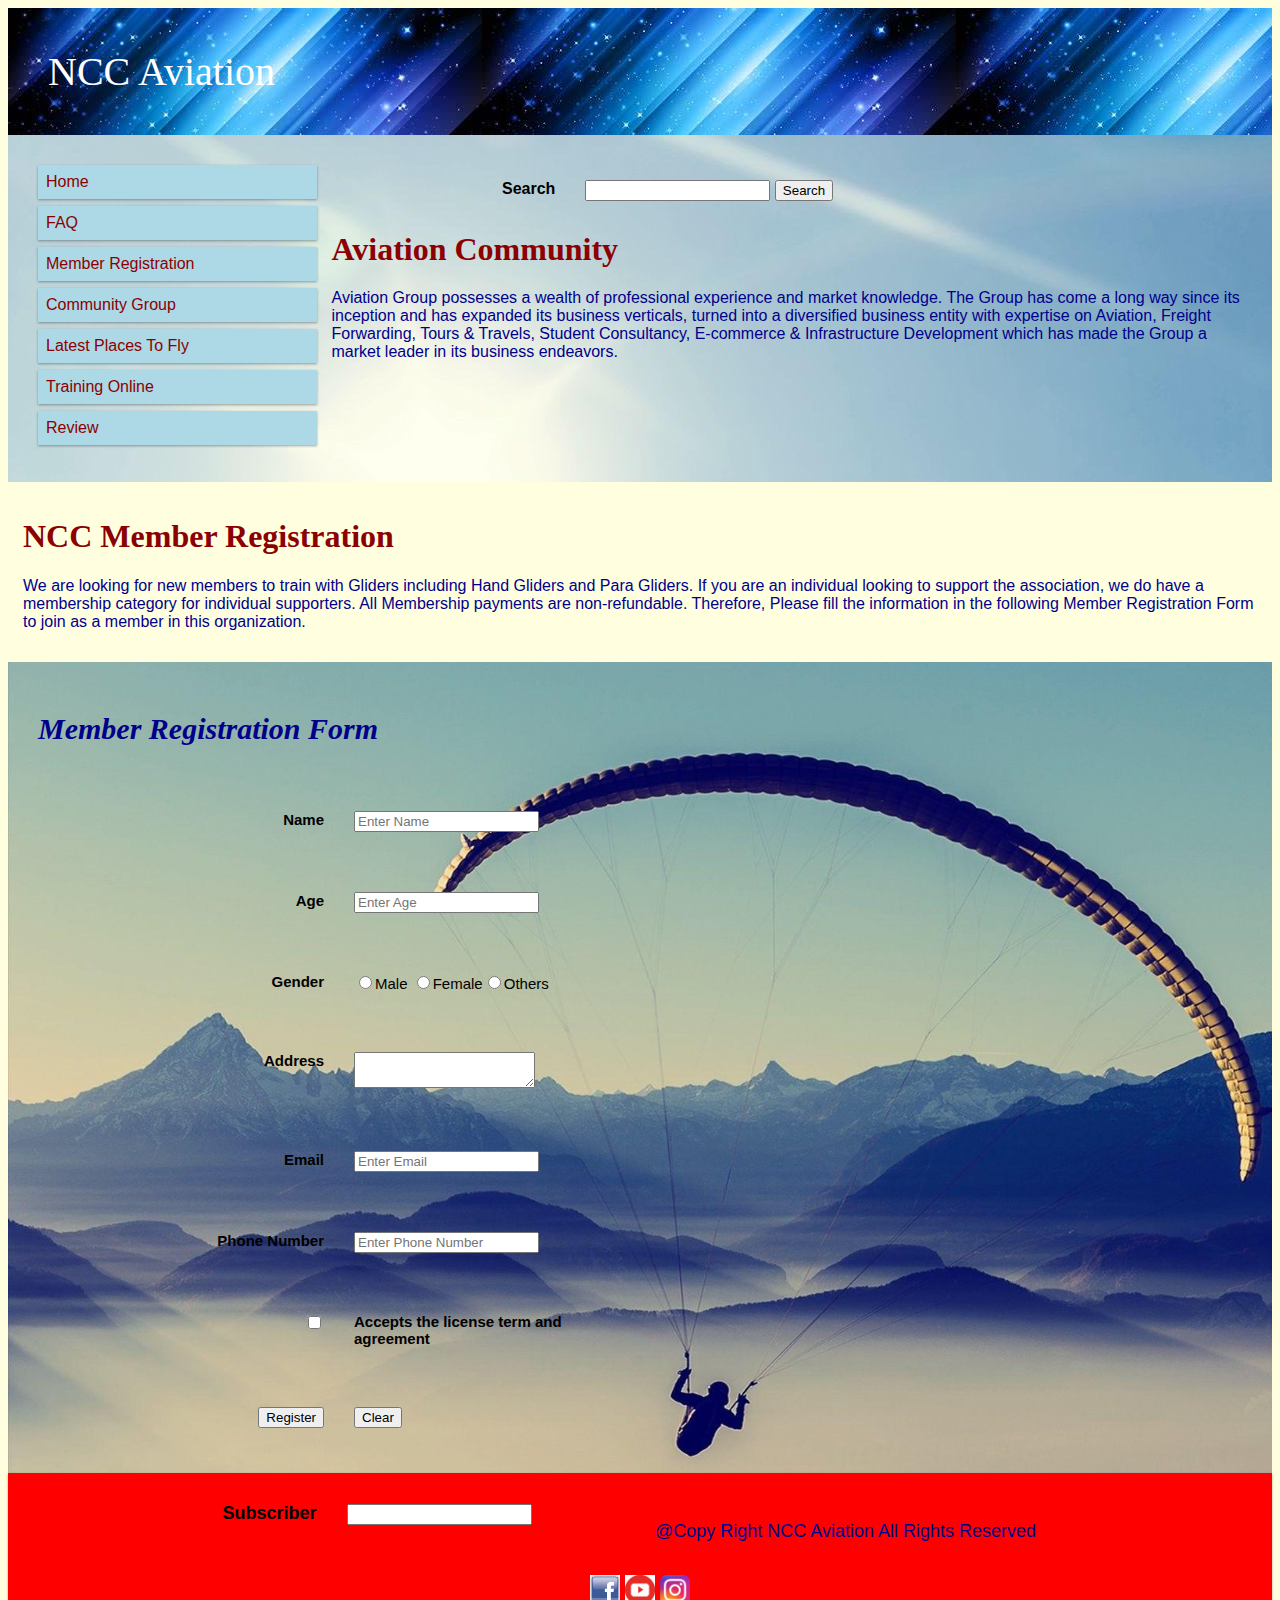
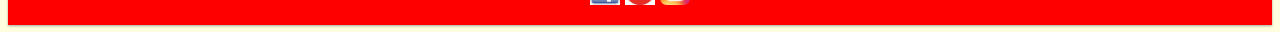
<file: Member Registration.html>
<!DOCTYPE html>
<html>

<head>
	<meta name="viewport" content="width=device-width, initial-scale=1.0">
	<title>Member Registration</title>
	<link rel="stylesheet" type="text/css" href="WebCss.css">
</head>

<body>
	<header>NCC Aviation</header>
	<section>
		<div class="col-3 col-m-12" id="Cloudbg">
			<nav class="col-3 col-m-3 menu">
				<ul>
					<li><a href="index.html">Home</a></li>
					<li><a href="FAQ.html">FAQ</a></li>
					<li><a href="Member Registration.html">Member Registration</a></li>
					<li><a href="Community Group.html">Community Group</a></li>
					<li><a href="Latest Places To Fly.html">Latest Places To Fly</a></li>
					<li><a href="Training Online.html">Training Online</a></li>
					<li><a href="Review.html">Review</a></li>
				</ul>
			</nav>
			<div class="col-6 col-m-9">
				<form>
					<div class="col-3 col-m-3" style="text-align: right;">
						<b>Search</b>
					</div>
					<div class="col-3 col-m-6">
						<input type="text" name="">
						<input type="button" name="btnsearch" value="Search">
					</div>

				</form>
			</div>
			<br>
			<br>
			<br>
			<div>

				<h1 style="text-align: left;">Aviation Community</h1>
				<p>
					Aviation Group possesses a wealth of professional experience and market knowledge. The Group has
					come a long way since its inception and has expanded its business verticals, turned into a
					diversified business entity with expertise on Aviation, Freight Forwarding, Tours & Travels, Student
					Consultancy, E-commerce & Infrastructure Development which has made the Group a market leader in its
					business endeavors.
				</p>
			</div>
		</div>
		<div class="col-3 col-m-12">
			<h1>NCC Member Registration</h1>
			<p> We are looking for new members to train with Gliders including Hand Gliders and Para Gliders. If you are
				an individual looking to support the association, we do have a membership category for individual
				supporters. All Membership payments are non-refundable. Therefore, Please fill the information in the
				following Member Registration Form to join as a member in this organization.</p>
		</div>
		<form action="#" method="post" class="col-3 col-m-12" id="formMR">
			<div class="col-3 col-m-6">
				<h1 style="color: darkblue; font-size: 30px;"><i>Member Registration Form</i></h1>
			</div>
			<div class="col-3 col-m-12">
				<div class="col-3 col-m-3" style="text-align: right;">
					<b>Name</b>
				</div>
				<div class="col-3 col-m-3">
					<input type="text" name="txtname" placeholder="Enter Name" required="">

				</div>
			</div>
			<div class="col-3 col-m-12">
				<div class="col-3 col-m-3" style="text-align: right;">
					<b>Age</b>
				</div>
				<div class="col-3 col-m-3">
					<input type="Number" name="txtage" placeholder="Enter Age" required="">

				</div>
			</div>
			<div class="col-3 col-m-12">
				<div class="col-3 col-m-3" style="text-align: right;">
					<b>Gender</b>
				</div>
				<div class="col-3 col-m-3">
					<input type="Radio" name="gender" value="male">Male <input type="Radio" name="gender"
						value="female">Female<input type="Radio" name="gender" value="others">Others

				</div>
			</div>
			</div>
			</div>
			<div class="col-3 col-m-12">
				<div class="col-3 col-m-3" style="text-align: right;">
					<b>Address</b>
				</div>
				<div class="col-3 col-m-3">
					<textarea name="Address"></textarea>
				</div>
			</div>

			<div class="col-3 col-m-12">
				<div class="col-3 col-m-3" style="text-align: right;">
					<b>Email</b>
				</div>
				<div class="col-3 col-m-3">
					<input type="email" name="txtemail" placeholder="Enter Email" required="">

				</div>
			</div>
			<div class="col-3 col-m-12">
				<div class="col-3 col-m-3" style="text-align: right;">
					<b>Phone Number</b>
				</div>
				<div class="col-3 col-m-3">
					<input type="text" name="txtphone" placeholder="Enter Phone Number" required="">

				</div>
			</div>

			<div class="col-3 col-m-12">
				<div class="col-3 col-m-3" style="text-align: right;">
					<input type="checkbox" name="cheaccept" required="">
				</div>
				<div class="col-3 col-m-3" style="color: darkred;">
					<b>Accepts the license term and agreement</b>

				</div>
			</div>
			<div class="col-3 col-m-12">
				<div class="col-3 col-m-3" style="text-align: right;">
					<input type="Submit" name="Register" value="Register">
				</div>
				<div class="col-3 col-m-3">
					<input type="reset" name="Clear" value="Clear">
				</div>
			</div>
		</form>
	</section>
	<footer class="col-3 col-m-12">

		<div class="col-3 col-m-3" style="text-align: right;">
			<b>Subscriber</b>
		</div>
		<div class="col-3 col-m-3" style="text-align: left;">
			<input type="text" name="">

		</div>


		<p class="col-3 col-m-6" style="text-align: left;">@Copy Right NCC Aviation All Rights Reserved</p>
		<a href="www.facebook.com"><img src="Image/IconF.jfif" width="30px" height="30px"></a>
		<a href="www.youtube.com"><img src="Image/IconY.jfif" width="30px" height="30px"></a>
		<a href="www.instagram.com"><img src="Image/IconI.png" width="30px" height="30px"></a>
	</footer>
</body>

</html>
</file>
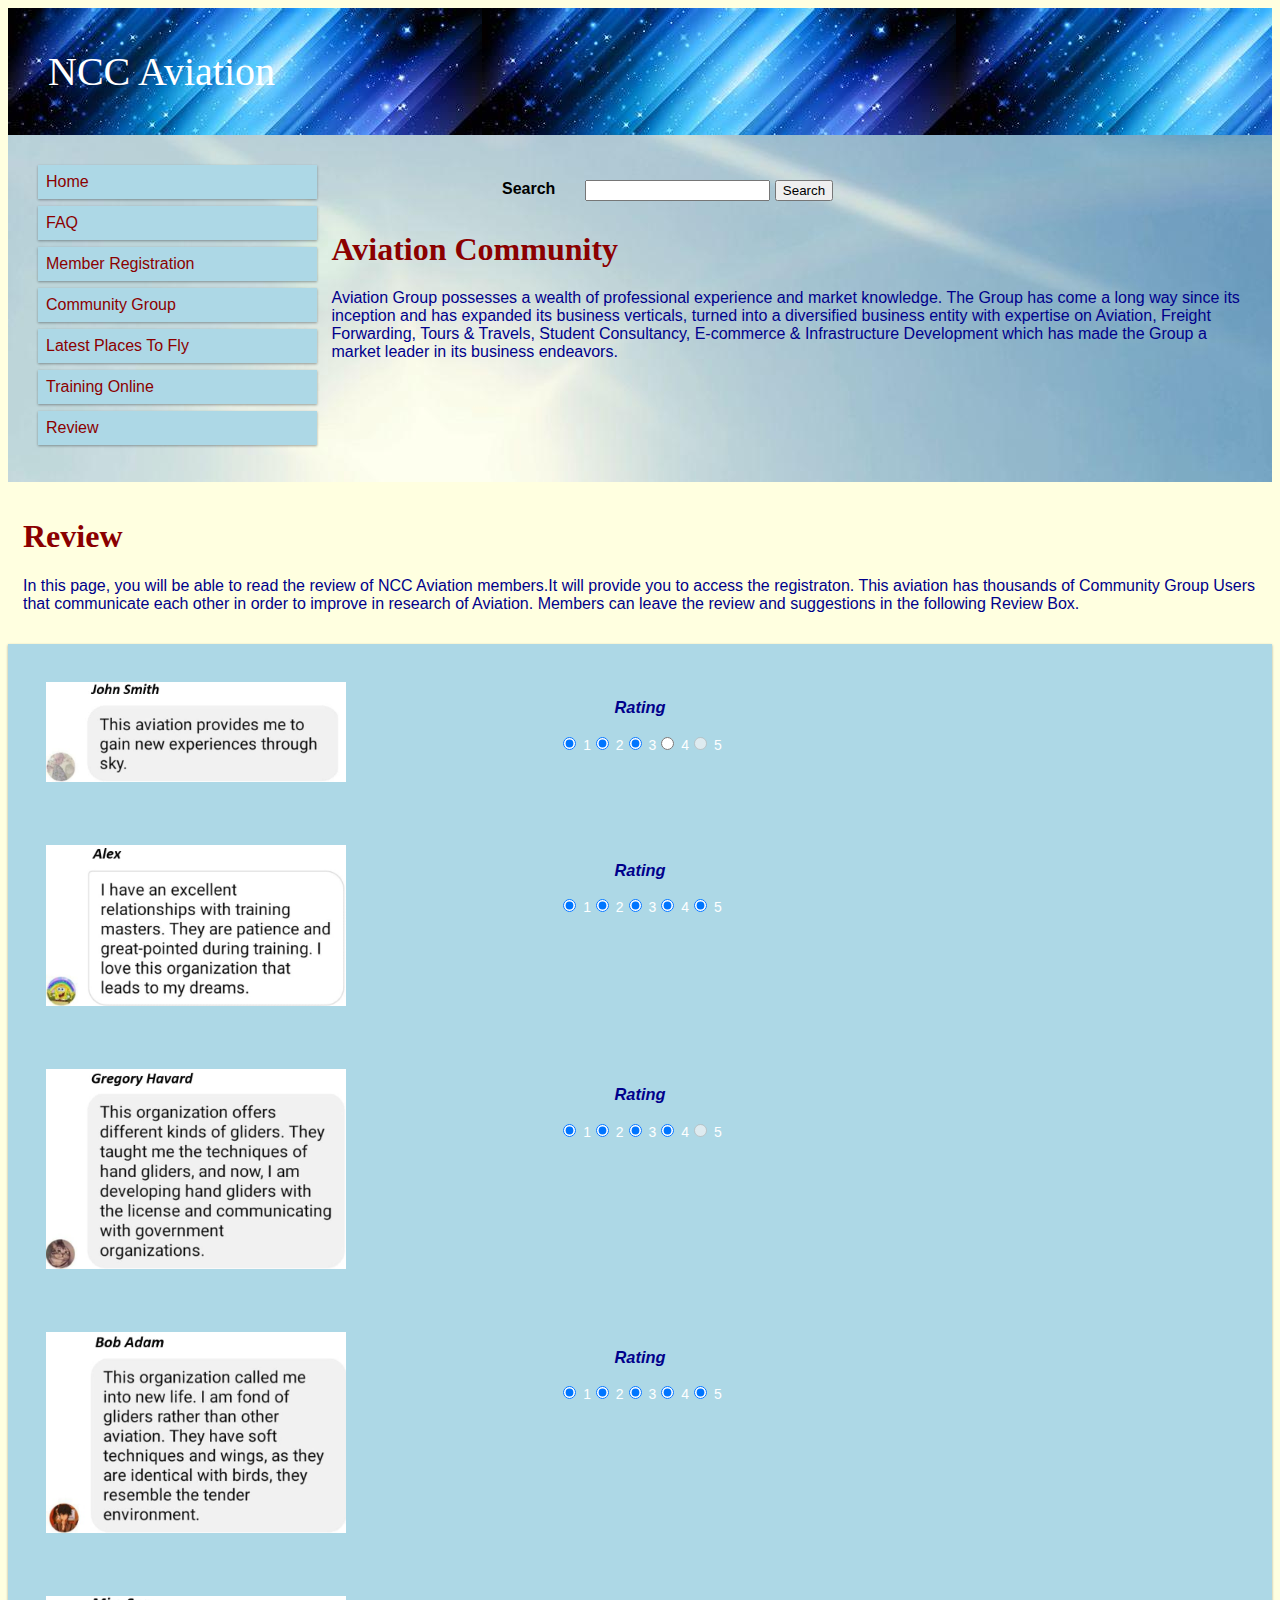
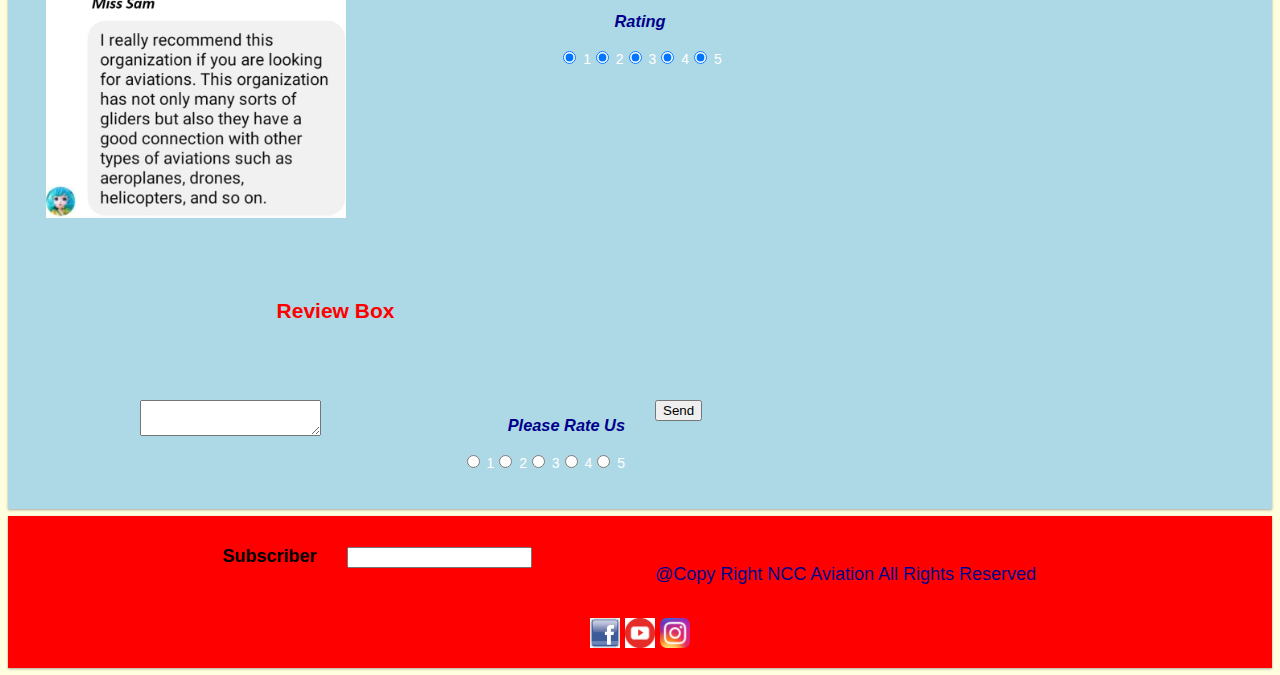
<file: Review.html>
<!DOCTYPE html>
<html>

<head>
	<meta name="viewport" content="width=device-width, initial-scale=1.0">
	<title>Review</title>
	<link rel="stylesheet" type="text/css" href="WebCss.css">
</head>

<body>
	<header>NCC Aviation</header>
	<section>
		<div class="col-3 col-m-12" id="Cloudbg">
			<nav class="col-3 col-m-3 menu">
				<ul>
					<li><a href="index.html">Home</a></li>
					<li><a href="FAQ.html">FAQ</a></li>
					<li><a href="Member Registration.html">Member Registration</a></li>
					<li><a href="Community Group.html">Community Group</a></li>
					<li><a href="Latest Places To Fly.html">Latest Places To Fly</a></li>
					<li><a href="Training Online.html">Training Online</a></li>
					<li><a href="Review.html">Review</a></li>
				</ul>
			</nav>
			<div class="col-6 col-m-9">
				<form>
					<div class="col-3 col-m-3" style="text-align: right;">
						<b>Search</b>
					</div>
					<div class="col-3 col-m-6">
						<input type="text" name="">
						<input type="button" name="btnsearch" value="Search">
					</div>

				</form>
			</div>
			<br>
			<br>
			<br>
			<div>

				<h1 style="text-align: left;">Aviation Community</h1>
				<p>
					Aviation Group possesses a wealth of professional experience and market knowledge. The Group has
					come a long way since its inception and has expanded its business verticals, turned into a
					diversified business entity with expertise on Aviation, Freight Forwarding, Tours & Travels, Student
					Consultancy, E-commerce & Infrastructure Development which has made the Group a market leader in its
					business endeavors.
				</p>
			</div>
		</div>
		<div class="col-3 col-m-12">
			<h1>Review</h1>
			<p>In this page, you will be able to read the review of NCC Aviation members.It will provide you to access
				the registraton. This aviation has thousands of Community Group Users that communicate each other in
				order to improve in research of Aviation. Members can leave the review and suggestions in the following
				Review Box.</p>
		</div>


		<aside id="bluea" class="col-3 col-m-12">
			<div class="col-3 col-m-12">
				<div class="col-3 col-m-3">
					<img src="Image/Review1.jpg" width="300">
				</div>
				<div class="col-3 col-m-6">
					<h3>Rating</h3>
					<input type="radio" checked="">
					<caption>1</caption><input type="Radio" checked="">
					<caption>2</caption><input type="Radio" checked="">
					<caption>3</caption><input type="radio">
					<caption>4</caption><input type="radio" disabled="disabled">
					<caption>5</caption>

				</div>
			</div>
			<div class="col-3 col-m-12">
				<div class="col-3 col-m-3">
					<img src="Image/Review2.jpg" width="300">
				</div>
				<div class="col-3 col-m-6">
					<h3>Rating</h3>
					<input type="radio" checked="">
					<caption>1</caption><input type="Radio" checked="">
					<caption>2</caption><input type="Radio" checked="">
					<caption>3</caption><input type="radio" checked="">
					<caption>4</caption><input type="radio" checked="">
					<caption>5</caption>

				</div>
			</div>
			<div class="col-3 col-m-12">
				<div class="col-3 col-m-3">
					<img src="Image/Review3.jpg" width="300">
				</div>
				<div class="col-3 col-m-6">
					<h3>Rating</h3>
					<input type="radio" checked="">
					<caption>1</caption><input type="Radio" checked="">
					<caption>2</caption><input type="Radio" checked="">
					<caption>3</caption><input type="radio" checked="">
					<caption>4</caption><input type="radio" disabled="disabled">
					<caption>5</caption>

				</div>
			</div>
			<div class="col-3 col-m-12">
				<div class="col-3 col-m-3">
					<img src="Image/Review4.jpg" width="300">
				</div>
				<div class="col-3 col-m-6">
					<h3>Rating</h3>
					<input type="radio" checked="">
					<caption>1</caption><input type="Radio" checked="">
					<caption>2</caption><input type="Radio" checked="">
					<caption>3</caption><input type="radio" checked="">
					<caption>4</caption><input type="radio" checked="">
					<caption>5</caption>

				</div>
			</div>
			<div class="col-3 col-m-12">
				<div class="col-3 col-m-3">
					<img src="Image/Review5.jpg" width="300">
				</div>
				<div class="col-3 col-m-6">
					<h3>Rating</h3>
					<input type="radio" checked="">
					<caption>1</caption><input type="Radio" checked="">
					<caption>2</caption><input type="Radio" checked="">
					<caption>3</caption><input type="radio" checked="">
					<caption>4</caption><input type="radio" checked="">
					<caption>5</caption>

				</div>
			</div>
			<div class="col-3 col-m-12">
				<div class="col-3 col-m-6">
					<h2>Review Box</h2>
				</div>
			</div>
			<div class="col-3 col-m-12">
				<form>

					<div class="col-3 col-m-3" style="text-align: right;">
						<textarea name=""></textarea>
					</div>
					<div class="col-3 col-m-3" style="text-align: right;">
						<h3>Please Rate Us</h3>
						<input type="radio">
						<caption>1</caption><input type="Radio">
						<caption>2</caption><input type="Radio">
						<caption>3</caption><input type="radio">
						<caption>4</caption><input type="radio">
						<caption>5</caption>

					</div>
					<div class="col-3 col-m-6" style="text-align: left;">
						<input type="Submit" name="Send" value="Send">
					</div>
				</form>
			</div>
		</aside>
	</section>
	<footer class="col-3 col-m-12">

		<div class="col-3 col-m-3" style="text-align: right;">
			<b>Subscriber</b>
		</div>
		<div class="col-3 col-m-3" style="text-align: left;">
			<input type="text" name="">

		</div>


		<p class="col-3 col-m-6" style="text-align: left;">@Copy Right NCC Aviation All Rights Reserved</p>
		<a href="www.facebook.com"><img src="Image/IconF.jfif" width="30px" height="30px"></a>
		<a href="www.youtube.com"><img src="Image/IconY.jfif" width="30px" height="30px"></a>
		<a href="www.instagram.com"><img src="Image/IconI.png" width="30px" height="30px"></a>
	</footer>
</body>

</html>
</file>
<file: WebCss.css>
*{
	box-sizing: border-box;
}
body{
	background-color: lightyellow;
}
section{
	content: "";
	clear: both;
	display: table;
}
[class*='col-']{
	float: left;
	padding: 15px;
}
b{
	color: black;
}
p{
	color: darkblue;
}
html{
	font-family: "Lucida Sans",sans-serif;
	text-decoration: none;
	}

header{
	background-image: url(Image/OIP.jfif);
	color: white;
	padding: 40px;
	font-size: 40px;
	font-family: Cooper Black;
}
nav.menu ul{
list-style-type: none;
margin: 0;
padding: 0;
}
nav.menu li{
	padding:  8px;
	margin-bottom:  7px;
	background-color: lightblue;
	box-shadow: 0px 1px 3px rgba(0,0,0,0.12), 0px 1px 2px rgba(0,0,0,0.24);
	color: black;
}
nav.menu a{
	text-decoration: none;
	color: darkred;
}
nav.menu li:hover{
	background-color: blueviolet;
}
h1{   
	color: darkred;
	font: bold;
	font-family: Britanic Bold;
	text-decoration: none;
}
h3{
	color: darkblue;
	font-style: italic;
}
h2{
	color: red;
}
aside{
	padding:  8px;
	margin-bottom:  7px;
	background-color: lightgreen;
	box-shadow: 0px 1px 3px rgba(0,0,0,0.12), 0px 1px 2px rgba(0,0,0,0.24);
	color: coral;
	font-size: 14px;
	text-align: center;
}
aside#bluea {
	padding:  8px;
	margin-bottom:  7px;
	background-color: lightblue;
	box-shadow: 0px 1px 3px rgba(0,0,0,0.12), 0px 1px 2px rgba(0,0,0,0.24);
	color: white;
	font-size: 14px;
	text-align: center;
}
footer{
	padding:  15px;
	margin-bottom:  7px;
	background-color: red;
	box-shadow: 0px 1px 3px rgba(0,0,0,0.12), 0px 1px 2px rgba(0,0,0,0.24);
	color: white;
	font-size: 18px;
	text-align: center;
	text-align: top;
}
form#formMR{
	background-image: url(Image/PG1.jfif);
	background-size: 1500px;
	

	color: black;
	font-size: 15px;
}
div#Cloudbg{

background-image: url(Image/Cloud.jpg);
size: 10px;
}


[class*='col-']{ 
width: 100%;
 }
 @media only screen and (min-width: 600px){
 	.col-m-1{width: 8.33%}
 	.col-m-2{width: 16.66%}
 	.col-m-3{width: 25%}
 	.col-m-4{width: 33.33%}
 	.col-m-5{width: 41.66%}
 	.col-m-6{width: 50%}
 	.col-m-7{width: 58.33%}
 	.col-m-8{width: 66.66%}
 	.col-m-9{width: 75%}
 	.col-m-10{width: 83.33%}
 	.col-m-11{width: 91.66%}
.col-m-12{width: 100%}
 }
 @media only screen and (min-width: 768px){
 	.col-m-1{width: 8.33%}
 	.col-m-2{width: 16.66%}
 	.col-m-3{width: 25%}
 	.col-m-4{width: 33.33%}
 	.col-m-5{width: 41.66%}
 	.col-m-6{width: 50%}
 	.col-m-7{width: 58.33%}
 	.col-m-8{width: 66.66%}
 	.col-m-9{width: 75%}
 	.col-m-10{width: 83.33%}
 	.col-m-11{width: 91.66%}
.col-m-12{width: 100%}
 }
</file>
